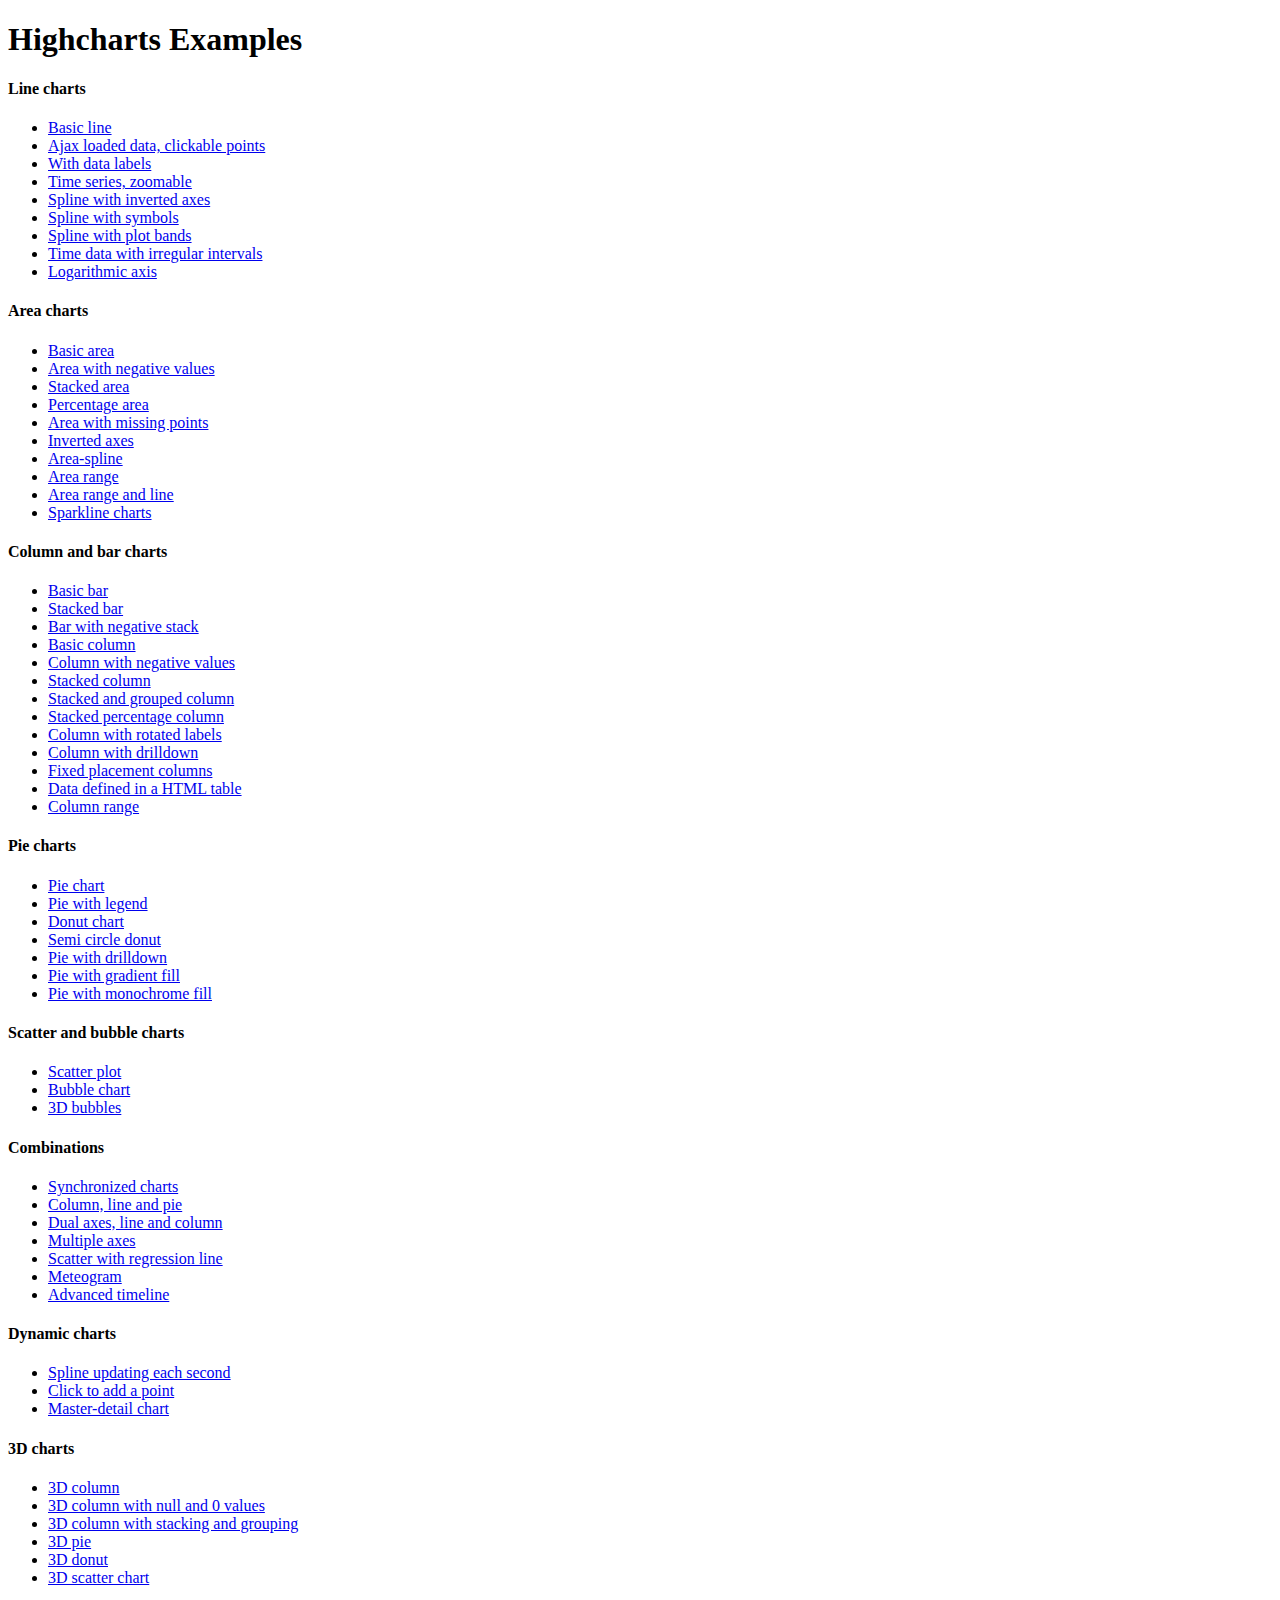
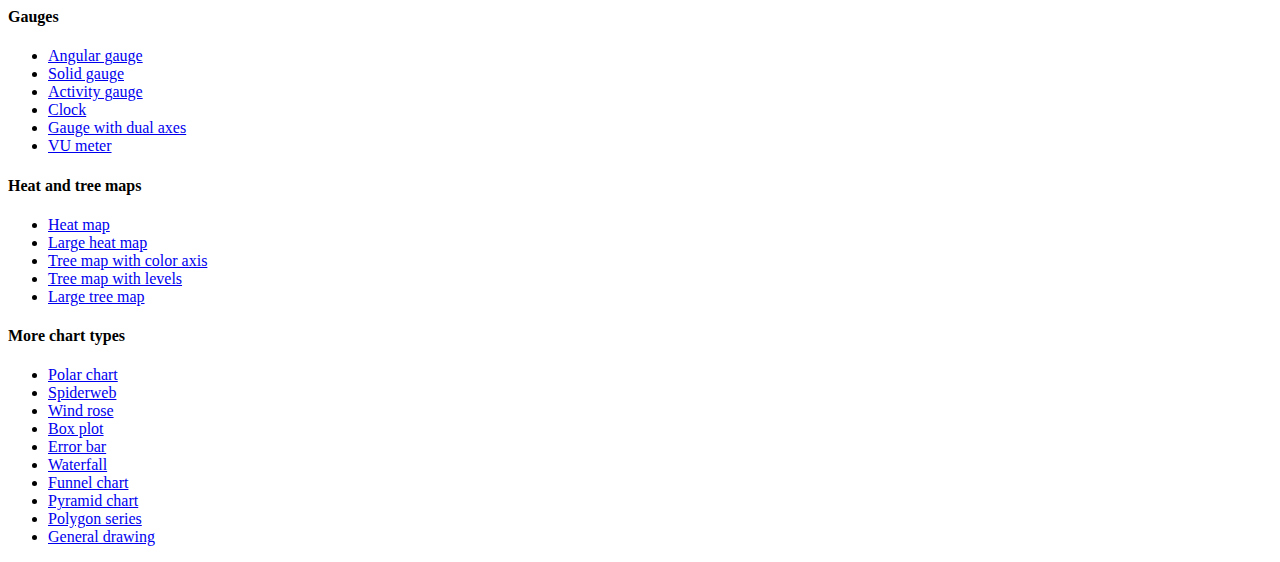
<file: ChartDemo/resources/highcharts-4.2.3/index.htm>
<!DOCTYPE HTML PUBLIC "-//W3C//DTD HTML 4.01//EN" "http://www.w3.org/TR/html4/strict.dtd">
<html>
	<head>
		<meta http-equiv="Content-Type" content="text/html; charset=utf-8" />
		<title>Highcharts Examples</title>
	</head>
	<body>
		<h1>Highcharts Examples</h1>
		<h4>Line charts</h4>
		<ul>
			<li><a href="examples/line-basic/index.htm">Basic line</a></li>
			<li><a href="examples/line-ajax/index.htm">Ajax loaded data, clickable points</a></li>
			<li><a href="examples/line-labels/index.htm">With data labels</a></li>
			<li><a href="examples/line-time-series/index.htm">Time series, zoomable</a></li>
			<li><a href="examples/spline-inverted/index.htm">Spline with inverted axes</a></li>
			<li><a href="examples/spline-symbols/index.htm">Spline with symbols</a></li>
			<li><a href="examples/spline-plot-bands/index.htm">Spline with plot bands</a></li>
			<li><a href="examples/spline-irregular-time/index.htm">Time data with irregular intervals</a></li>
			<li><a href="examples/line-log-axis/index.htm">Logarithmic axis</a></li>
		</ul>
		<h4>Area charts</h4>
		<ul>
			<li><a href="examples/area-basic/index.htm">Basic area</a></li>
			<li><a href="examples/area-negative/index.htm">Area with negative values</a></li>
			<li><a href="examples/area-stacked/index.htm">Stacked area</a></li>
			<li><a href="examples/area-stacked-percent/index.htm">Percentage area</a></li>
			<li><a href="examples/area-missing/index.htm">Area with missing points</a></li>
			<li><a href="examples/area-inverted/index.htm">Inverted axes</a></li>
			<li><a href="examples/areaspline/index.htm">Area-spline</a></li>
			<li><a href="examples/arearange/index.htm">Area range</a></li>
			<li><a href="examples/arearange-line/index.htm">Area range and line</a></li>
			<li><a href="examples/sparkline/index.htm">Sparkline charts</a></li>
		</ul>
		<h4>Column and bar charts</h4>
		<ul>
			<li><a href="examples/bar-basic/index.htm">Basic bar</a></li>
			<li><a href="examples/bar-stacked/index.htm">Stacked bar</a></li>
			<li><a href="examples/bar-negative-stack/index.htm">Bar with negative stack</a></li>
			<li><a href="examples/column-basic/index.htm">Basic column</a></li>
			<li><a href="examples/column-negative/index.htm">Column with negative values</a></li>
			<li><a href="examples/column-stacked/index.htm">Stacked column</a></li>
			<li><a href="examples/column-stacked-and-grouped/index.htm">Stacked and grouped column</a></li>
			<li><a href="examples/column-stacked-percent/index.htm">Stacked percentage column</a></li>
			<li><a href="examples/column-rotated-labels/index.htm">Column with rotated labels</a></li>
			<li><a href="examples/column-drilldown/index.htm">Column with drilldown</a></li>
			<li><a href="examples/column-placement/index.htm">Fixed placement columns</a></li>
			<li><a href="examples/column-parsed/index.htm">Data defined in a HTML table</a></li>
			<li><a href="examples/columnrange/index.htm">Column range</a></li>
		</ul>
		<h4>Pie charts</h4>
		<ul>
			<li><a href="examples/pie-basic/index.htm">Pie chart</a></li>
			<li><a href="examples/pie-legend/index.htm">Pie with legend</a></li>
			<li><a href="examples/pie-donut/index.htm">Donut chart</a></li>
			<li><a href="examples/pie-semi-circle/index.htm">Semi circle donut</a></li>
			<li><a href="examples/pie-drilldown/index.htm">Pie with drilldown</a></li>
			<li><a href="examples/pie-gradient/index.htm">Pie with gradient fill</a></li>
			<li><a href="examples/pie-monochrome/index.htm">Pie with monochrome fill</a></li>
		</ul>
		<h4>Scatter and bubble charts</h4>
		<ul>
			<li><a href="examples/scatter/index.htm">Scatter plot</a></li>
			<li><a href="examples/bubble/index.htm">Bubble chart</a></li>
			<li><a href="examples/bubble-3d/index.htm">3D bubbles</a></li>
		</ul>
		<h4>Combinations</h4>
		<ul>
			<li><a href="examples/synchronized-charts/index.htm">Synchronized charts</a></li>
			<li><a href="examples/combo/index.htm">Column, line and pie</a></li>
			<li><a href="examples/combo-dual-axes/index.htm">Dual axes, line and column</a></li>
			<li><a href="examples/combo-multi-axes/index.htm">Multiple axes</a></li>
			<li><a href="examples/combo-regression/index.htm">Scatter with regression line</a></li>
			<li><a href="examples/combo-meteogram/index.htm">Meteogram</a></li>
			<li><a href="examples/combo-timeline/index.htm">Advanced timeline</a></li>
		</ul>
		<h4>Dynamic charts</h4>
		<ul>
			<li><a href="examples/dynamic-update/index.htm">Spline updating each second</a></li>
			<li><a href="examples/dynamic-click-to-add/index.htm">Click to add a point</a></li>
			<li><a href="examples/dynamic-master-detail/index.htm">Master-detail chart</a></li>
		</ul>
		<h4>3D charts</h4>
		<ul>
			<li><a href="examples/3d-column-interactive/index.htm">3D column</a></li>
			<li><a href="examples/3d-column-null-values/index.htm">3D column with null and 0 values</a></li>
			<li><a href="examples/3d-column-stacking-grouping/index.htm">3D column with stacking and grouping</a></li>
			<li><a href="examples/3d-pie/index.htm">3D pie</a></li>
			<li><a href="examples/3d-pie-donut/index.htm">3D donut</a></li>
			<li><a href="examples/3d-scatter-draggable/index.htm">3D scatter chart</a></li>
		</ul>
		<h4>Gauges</h4>
		<ul>
			<li><a href="examples/gauge-speedometer/index.htm">Angular gauge</a></li>
			<li><a href="examples/gauge-solid/index.htm">Solid gauge</a></li>
			<li><a href="examples/gauge-activity/index.htm">Activity gauge</a></li>
			<li><a href="examples/gauge-clock/index.htm">Clock</a></li>
			<li><a href="examples/gauge-dual/index.htm">Gauge with dual axes</a></li>
			<li><a href="examples/gauge-vu-meter/index.htm">VU meter</a></li>
		</ul>
		<h4>Heat and tree maps</h4>
		<ul>
			<li><a href="examples/heatmap/index.htm">Heat map</a></li>
			<li><a href="examples/heatmap-canvas/index.htm">Large heat map</a></li>
			<li><a href="examples/treemap-coloraxis/index.htm">Tree map with color axis</a></li>
			<li><a href="examples/treemap-with-levels/index.htm">Tree map with levels</a></li>
			<li><a href="examples/treemap-large-dataset/index.htm">Large tree map</a></li>
		</ul>
		<h4>More chart types</h4>
		<ul>
			<li><a href="examples/polar/index.htm">Polar chart</a></li>
			<li><a href="examples/polar-spider/index.htm">Spiderweb</a></li>
			<li><a href="examples/polar-wind-rose/index.htm">Wind rose</a></li>
			<li><a href="examples/box-plot/index.htm">Box plot</a></li>
			<li><a href="examples/error-bar/index.htm">Error bar</a></li>
			<li><a href="examples/waterfall/index.htm">Waterfall</a></li>
			<li><a href="examples/funnel/index.htm">Funnel chart</a></li>
			<li><a href="examples/pyramid/index.htm">Pyramid chart</a></li>
			<li><a href="examples/polygon/index.htm">Polygon series</a></li>
			<li><a href="examples/renderer/index.htm">General drawing</a></li>
		</ul>
	</body>
</html>
</file>
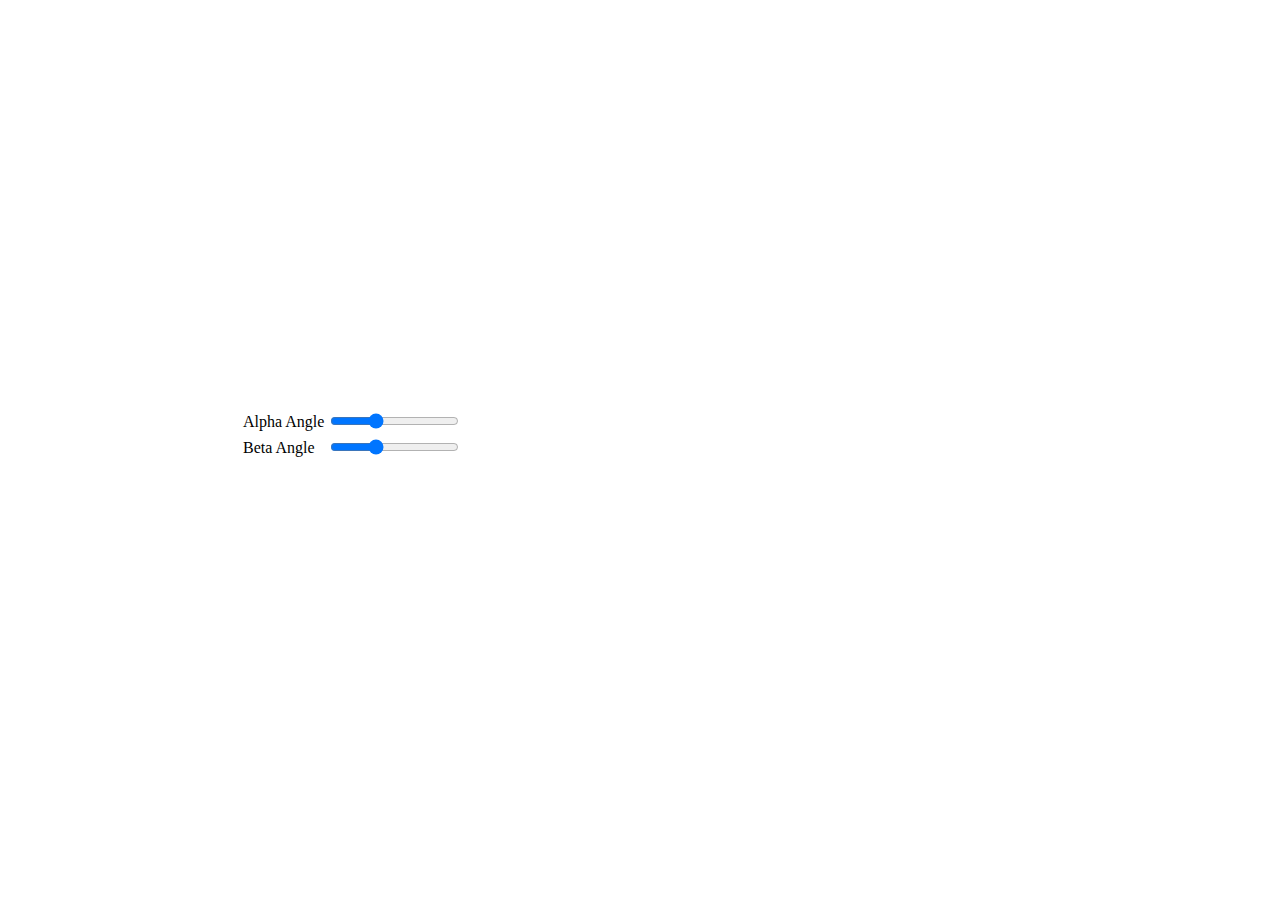
<file: ChartDemo/resources/highcharts-4.2.3/examples/3d-column-interactive/index.htm>
<!DOCTYPE HTML>
<html>
	<head>
		<meta http-equiv="Content-Type" content="text/html; charset=utf-8">
		<title>Highcharts Example</title>

		<script type="text/javascript" src="https://ajax.googleapis.com/ajax/libs/jquery/1.8.2/jquery.min.js"></script>
		<style type="text/css">
#container, #sliders {
    min-width: 310px; 
    max-width: 800px;
    margin: 0 auto;
}
#container {
    height: 400px; 
}
		</style>
		<script type="text/javascript">
$(function () {
    // Set up the chart
    var chart = new Highcharts.Chart({
        chart: {
            renderTo: 'container',
            type: 'column',
            margin: 75,
            options3d: {
                enabled: true,
                alpha: 15,
                beta: 15,
                depth: 50,
                viewDistance: 25
            }
        },
        title: {
            text: 'Chart rotation demo'
        },
        subtitle: {
            text: 'Test options by dragging the sliders below'
        },
        plotOptions: {
            column: {
                depth: 25
            }
        },
        series: [{
            data: [29.9, 71.5, 106.4, 129.2, 144.0, 176.0, 135.6, 148.5, 216.4, 194.1, 95.6, 54.4]
        }]
    });

    function showValues() {
        $('#R0-value').html(chart.options.chart.options3d.alpha);
        $('#R1-value').html(chart.options.chart.options3d.beta);
    }

    // Activate the sliders
    $('#R0').on('change', function () {
        chart.options.chart.options3d.alpha = this.value;
        showValues();
        chart.redraw(false);
    });
    $('#R1').on('change', function () {
        chart.options.chart.options3d.beta = this.value;
        showValues();
        chart.redraw(false);
    });

    showValues();
});
		</script>
	</head>
	<body>
<script src="https://code.highcharts.com/highcharts.js"></script>
<script src="https://code.highcharts.com/highcharts-3d.js"></script>
<script src="https://code.highcharts.com/modules/exporting.js"></script>

<div id="container"></div>
<div id="sliders">
    <table>
        <tr><td>Alpha Angle</td><td><input id="R0" type="range" min="0" max="45" value="15"/> <span id="R0-value" class="value"></span></td></tr>
        <tr><td>Beta Angle</td><td><input id="R1" type="range" min="0" max="45" value="15"/> <span id="R1-value" class="value"></span></td></tr>
    </table>
</div>
	</body>
</html>
</file>
